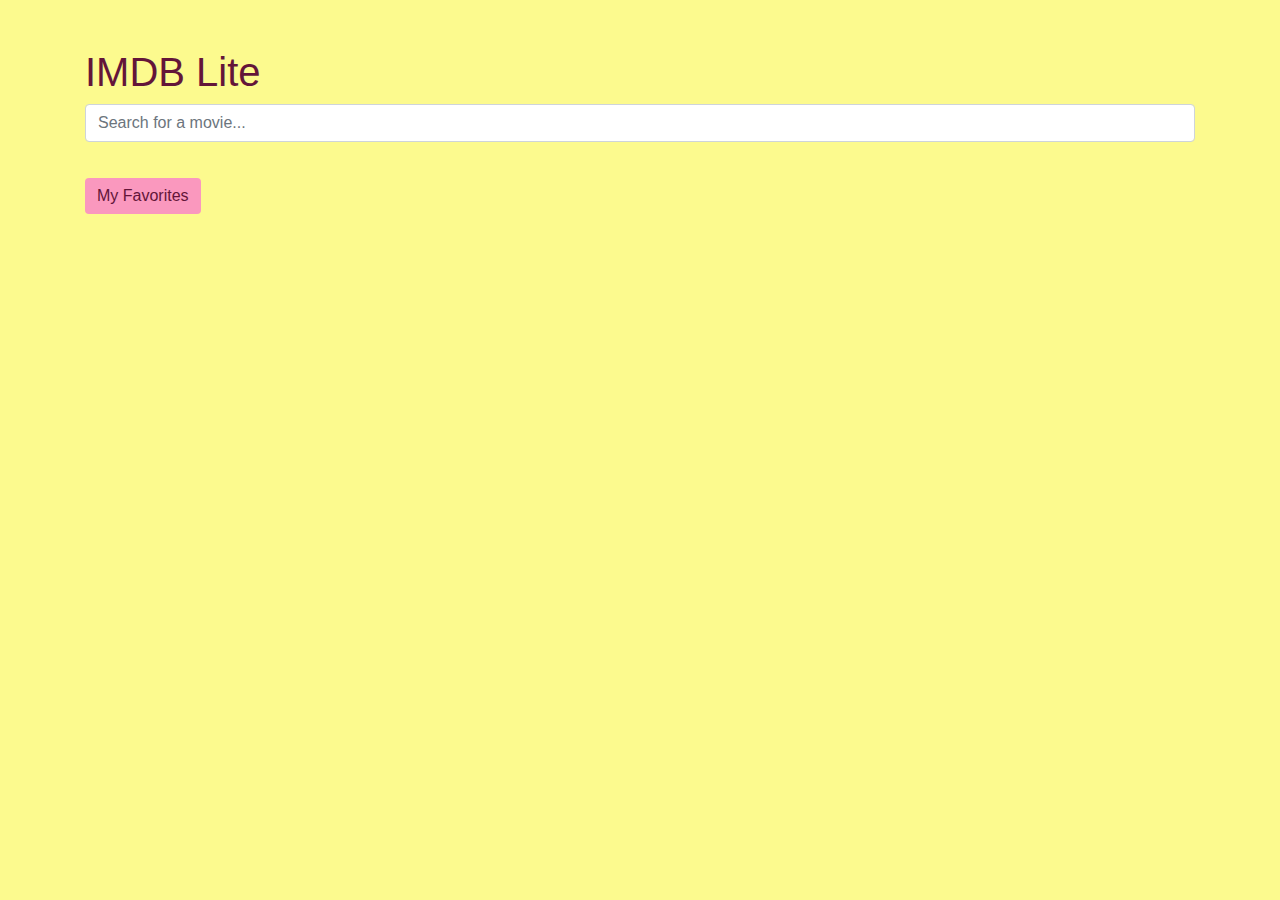
<file: index.html>
<!DOCTYPE html>
<html lang="en">
<head>
  <meta charset="UTF-8">
  <meta name="viewport" content="width=device-width, initial-scale=1.0">
  <title>IMDB Lite</title>
  <link rel="stylesheet" href="https://maxcdn.bootstrapcdn.com/bootstrap/4.5.2/css/bootstrap.min.css">
  <link rel="stylesheet" href="styles.css"> <!-- Link to the retro theme CSS file -->
</head>
<body>
  <div class="container mt-5">
    <h1>IMDB Lite</h1>
    <input type="text" id="searchInput" class="form-control mb-3" placeholder="Search for a movie...">
    <div id="searchResults"></div>
    <a href="favorites.html" class="btn btn-primary mt-3">My Favorites</a>
  </div>

  <script src="script.js"></script>
</body>
</html>
</file>
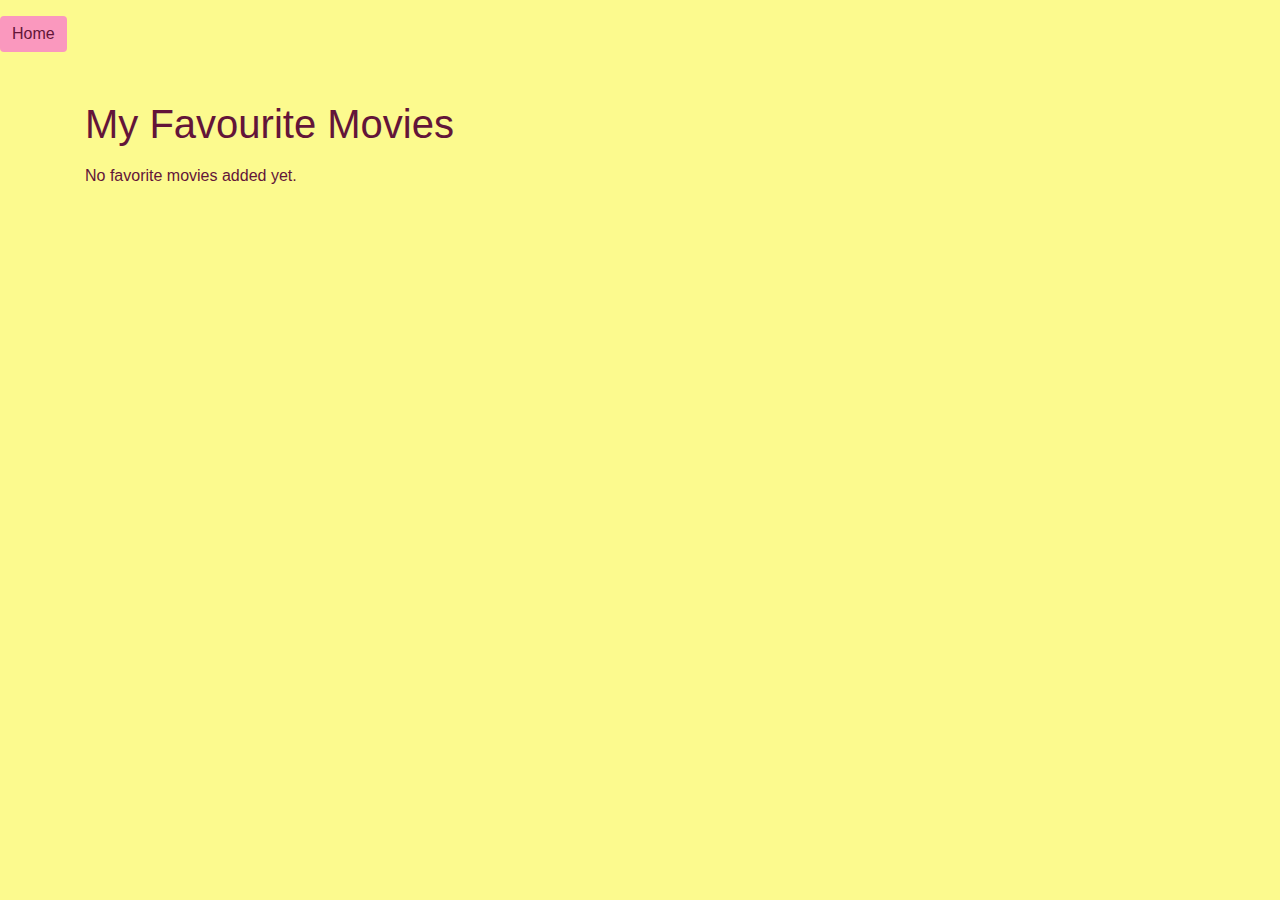
<file: favorites.html>
<!DOCTYPE html>
<html lang="en">
<head>
  <meta charset="UTF-8">
  <meta name="viewport" content="width=device-width, initial-scale=1.0">
  <title>My Favourite Movies</title>
  <link rel="stylesheet" href="https://maxcdn.bootstrapcdn.com/bootstrap/4.5.2/css/bootstrap.min.css">
  <link rel="stylesheet" href="styles.css"> <!-- Link to the retro theme CSS file -->
</head>
<body>
  <a href="index.html" class="btn btn-primary mt-3">Home</a> <!-- Link to the home page -->
  <div class="container mt-5">
    <h1>My Favourite Movies</h1>
    <ul id="favoriteMoviesList" class="list-group mt-3"></ul>
  </div>

  <script src="script.js"></script>
</body>
</html>
</file>
<file: styles.css>
/*retro theme colors */
:root {
    --retro-background: #fcfa8e; 
    --retro-accent: #9fc6f3; 
    --retro-text: #631539; 
}

h1 h5 p{
    color: #690949;
}

body {
    background-color: var(--retro-background);
    color: var(--retro-text);
}
  
/* Search results display */
#searchResults {
    display: grid;
    grid-template-columns: repeat(auto-fill, minmax(200px, 1fr));
    grid-gap: 20px;
    margin-top: 20px;
}


#movieDetails {
    padding: 10px;
    border: 4px solid rgb(236, 48, 79);
    border-radius: 5px;
  }


.card {
    background-color: var(--retro-accent);
    color: rgb(19, 7, 7);
    padding: 15px;
    border-radius: 5px;
}
  
.card img {
    max-width: 100%;
    height: auto;
    border-radius: 5px;
}
  
.card-title {
    font-size: 18px;
    font-weight: bold;
    margin: 10px 0;
}
  
.card-text {
    font-size: 14px;
    margin-bottom: 10px;
}

#movieDetails {
    padding: 20px;
    background-color: #ffffff;
    box-shadow: 0 6px 10px rgba(0, 0, 0, 0.6); 
    border-radius: 20px;
  }
  
.movie-poster {
    max-width: 300px;
    height: auto;
    margin-bottom: 20px;
}
  
.movie-title {
    font-size: 24px;
    font-weight: bold;
}
  
.movie-rating {
    font-size: 18px;
    margin-bottom: 10px;
}
  
.movie-info {
    margin-bottom: 10px;
}
  
.movie-info p {
    margin: 5px 0;
}
  

.btn-primary,
.btn-secondary {
    background-color: rgb(250, 152, 190);
    color: var(--retro-text);
    border: none;
}
  
.btn-primary:hover,
.btn-secondary:hover {
    background-color: rgb(214, 75, 98);
}
</file>
